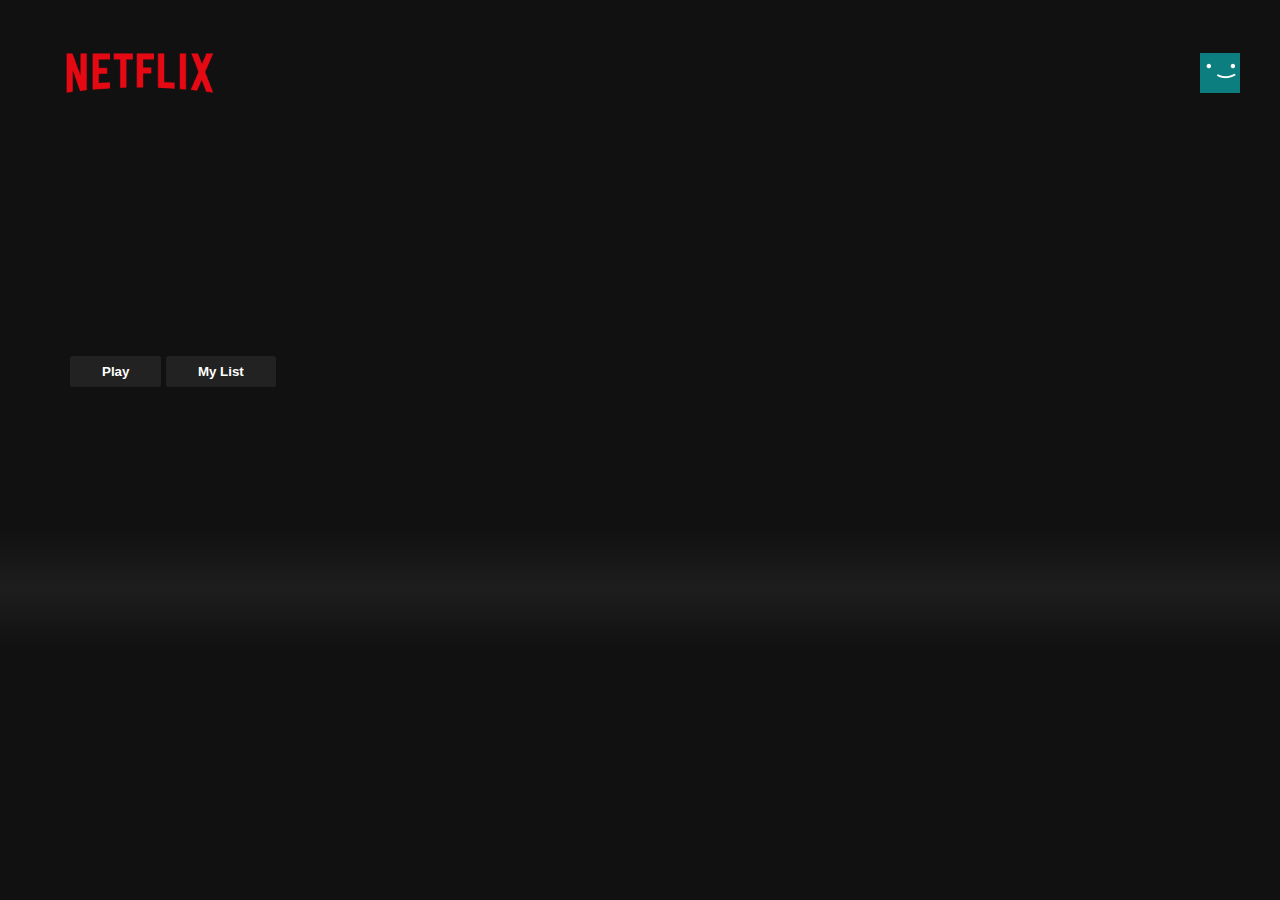
<file: index.html>
<!DOCTYPE html> 
<html lang="en">
    <head>
        <meta charset="UTF-8"/> 
        <meta http-equiv="X-UA-Compatible" content="IE=edge"/> 
        <meta name="viewport" content="width=device-width, initial-scale=1.0"/> 
        <title>Home | Netflix</title>
    <link rel="stylesheet" href="netflix01/index.css"/>
   <script src="netflix01/index.js"></script>
</head>
<body>
     <div class="nav">
      <div class="nav_left">
        <a href="index.html">
            <img class="nav_logo" src="netflix01/netflix.png" alt=""> </a>
      </div> 
      <div class="nav_right">
        <img class="nav_avatar" src="netflix01/avatar.png" alt=""> </a>
      </div>
     </div> 
    <!--banner-->  
    <header id="banner">
        <div id="banner_contents">
            <h1 id="banner title"></h1> 
            <div id="banner buttons">
                <button id="banner_button">Play</button> 
                <button id="banner_button">My List</button>
            </div> 
            <p id="banner_description"></p>
        </div> 
        <div id="banner_fadeBottom"></div>
    </header> 
    <!--row -->
    <div id="headrow">
        <div class="row"> 
            <h2 class="row_title"></h2>
        <div class="row_posters"></div>
        </div>
    </div> 

    <script>
        window.addEventListener("scroll",function()
        {
            var nav=document.querySelector(".nav");
            nav.classList.toggle("active",window.scrollY > 0)
        })
    </script> 
</body>
</html>
</file>
<file: netflix01/index.css>
*{
    margin: 0;
    padding: 0;
} 
body{
    font-family: 'Netflix Sans',sans-serif; 
    background-color: #111;
} 
::-webkit-scrollbar{
    width: 7px;
    background-color: #111;
} 
::-webkit-scrollbar-thumb{
    width: 7px;
   background-color: #111;
} 
.nav{
    position: fixed; 
    top: 0; 
    padding: 20px 40px; 
    width: 100%;
    display: flex;
    align-items: center;
    justify-content: space-between;
    z-index: 1;
    transition-timing-function: ease-in;
    transition: all.5s;
} 
.nav.active{
    background-color: #111;
} 
.nav_left{
    margin-left: 10px;
} 
.nav_logo{
    width: 180px;
}
.nav_right{
    position: fixed;
    right:30px;
    display: flex;
    margin-right: 10px;
} 
.nav_avatar{
    width: 40px;
} 
#banner
{
    color: white; 
    object-fit: contain;
    height: 640px;
    background-position: center center;
    background-size: contain;
} 
#banner_contents{
    margin-left: 70px; 
    padding-top: 340px; 
    height: 190px;
} 
#banner_title{
    font-size: 3rem;
    font-weight: 800;
    padding-bottom: 0.3rem;
} 
#banner_description{
    width: 45rem;
    line-height: 1.5;
    padding-top: 1rem;
    font-size: .9rem;
    max-width: 360px;
    height: 80px;
}
#banner_button{
    cursor: pointer; 
    color: white;
    outline: none;
    border: none; 
    font-weight: 700;
    border-radius: .2vw; 
    padding-left: 2rem;
    margin-top: 1rem;
    margin-bottom:1rem ;
    padding-right: 2rem; 
    padding-top: .5rem; 
    background-color: rgba(51,51,51,.5); 
    padding-bottom: .5rem;
}
#banner_button:hover{
    color: black;
    background-color: #e6e6e6; 
    transition: all .3s;
}
#banner_fadeBottom{
    height: 7.4rem;
    background: linear-gradient(
        180deg,
        transparent,
        rgba(37,37,37,.61),
        #111
    );
} 
.row{
    margin-left: 20px;
    color: white;
} 
.row_poster{
    object-fit: contain;
    width: 100%;
    max-height: 120px;
    margin-right: 10px;
    transition: transform 500ms;
}
.row_posters::-webkit-scrollbar{
    display: none;
} 
.row_posters{
    display: flex; 
    overflow-y: hidden;
    overflow-x: scroll; 
    padding: 20px;
}
.row_poster:hover{
    transform: scale(1.08);
} 
.row_posterLarge,
.row_posterLarge1,
.row_posterLarge2{
    object-fit: contain;
    width: 100%;
    max-height: 250px;
    margin-right: 10px;
    transition: transform 500ms;
} 
.row_posterLarge:hover,
.row_posterLarge1:hover,
.row_posterLarge2:hover{
    transform: scale(1.09); 
    opacity: 1;
}
</file>
